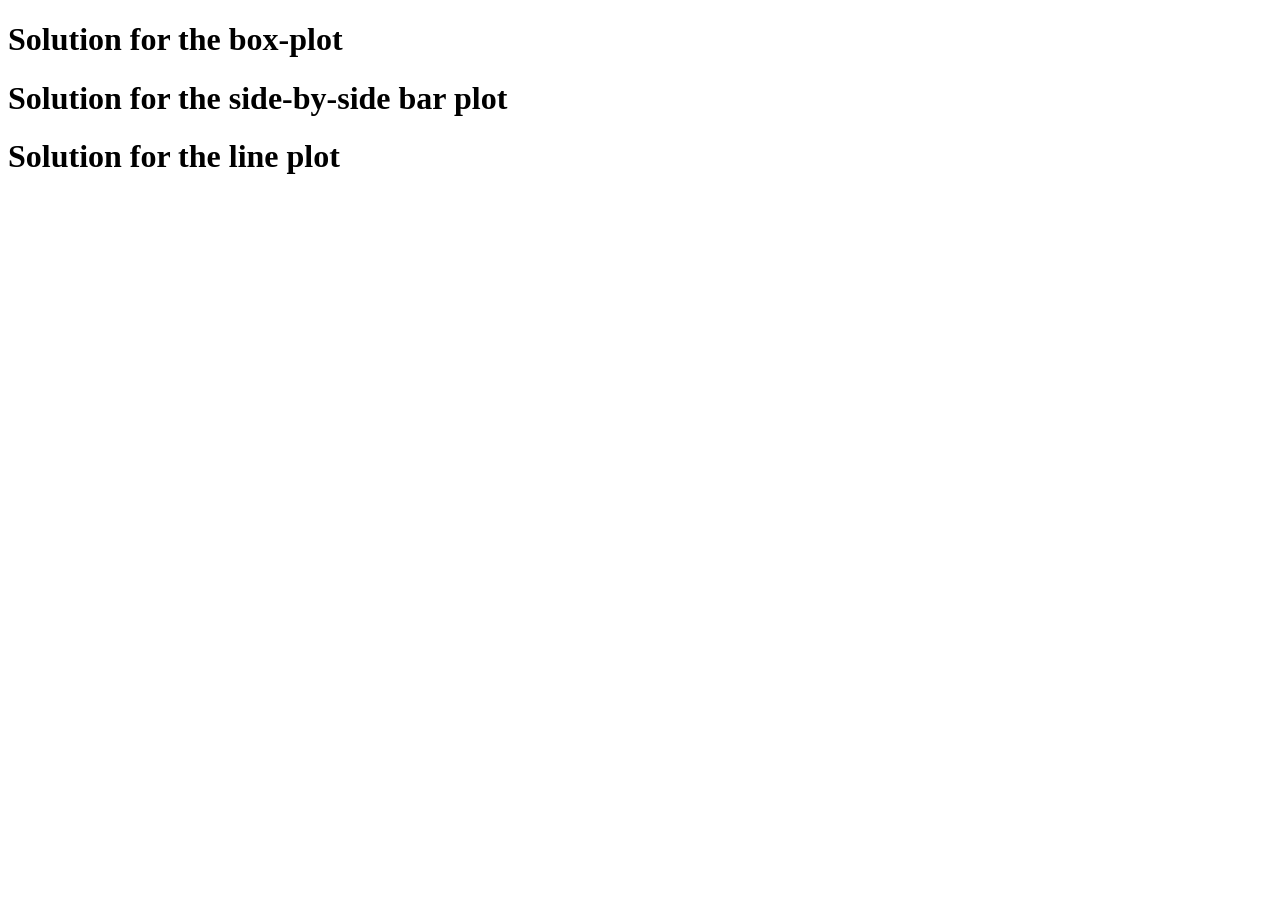
<file: part2_d3plots/templete.html>
<!DOCTYPE html>
<html lang="en">
<head>
    <meta charset="UTF-8">
    <meta name="viewport" content="width=device-width, initial-scale=1.0">
    <title>Homework 3 D3 part solution </title>
</head>
<body>

    <h1>Solution for the box-plot</h1>
    <div id="boxplot"></div>

    <h1>Solution for the side-by-side bar plot</h1>
    <div id="barplot"></div>

    <h1>Solution for the line plot</h1>
    <div id="lineplot"></div>
    
    <script src='https://d3js.org/d3.v7.min.js'></script>
    <script src='templete-2.js'></script>   
</body>
</html>
</file>
